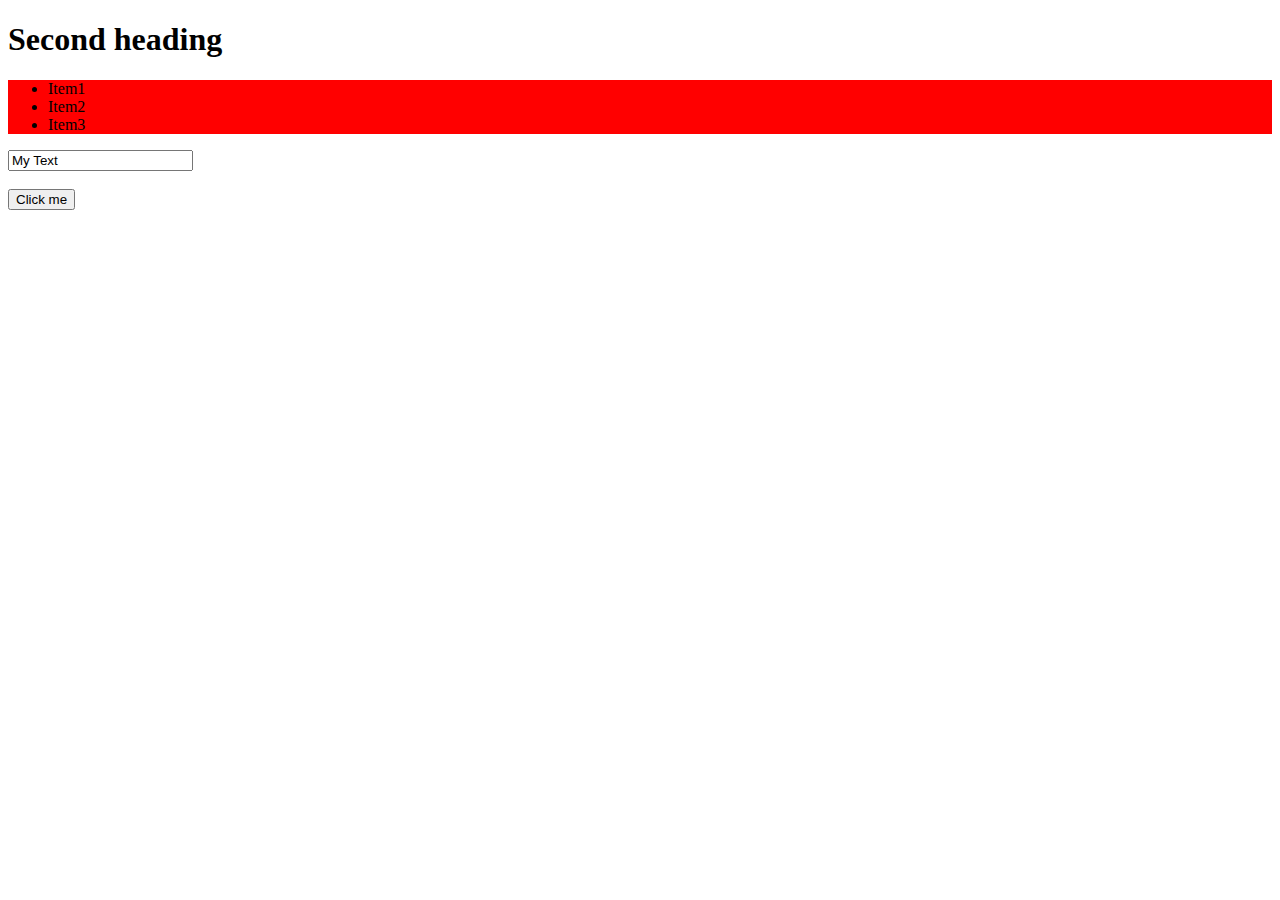
<file: dom.html>
<!DOCTYPE html>
<html lang="en">
<head>
    <meta charset="UTF-8">
    <meta name="viewport" content="width=device-width, initial-scale=1.0">
    <title>DOM</title>
    <script src="dom.js" defer></script>
    <style>
        .bg_color{
            background-color: red;
        }
        .invisible{
            display: none;
        }
        .visible{
            display: block;
        }  


    </style>
</head>
<body>
  <!--   <main>
        <div id="overview">
            <h1>HTML & JavaScript are crucial technologies</h1>
            <p>The web would not work without them...</p>
        </div>
        <div id="advantages">
            <ul>
               <li>Flexible</li>
                <li>Available</li>
                <li>Magical</li>  
            
        </div>
    </main>   </ul>  -->

    <!--Attributes Vs Property-->
    
    

    <!--Selecting Multiple element-->   
    <header></header>
    <h1>Second heading</h1>
    <section class="bg_color visible">
        <ul class="main_list" id="main_list2">
            <li class="item" >Item1</li>
            <li class="item" >Item2</li>
            <li class="item" >Item3</li>
        </ul>
    </section>
    <input id="id_name" class="class_name" value="My Text"/> <br><br>
    <button>Click me</button>
</body>
</html>
</file>
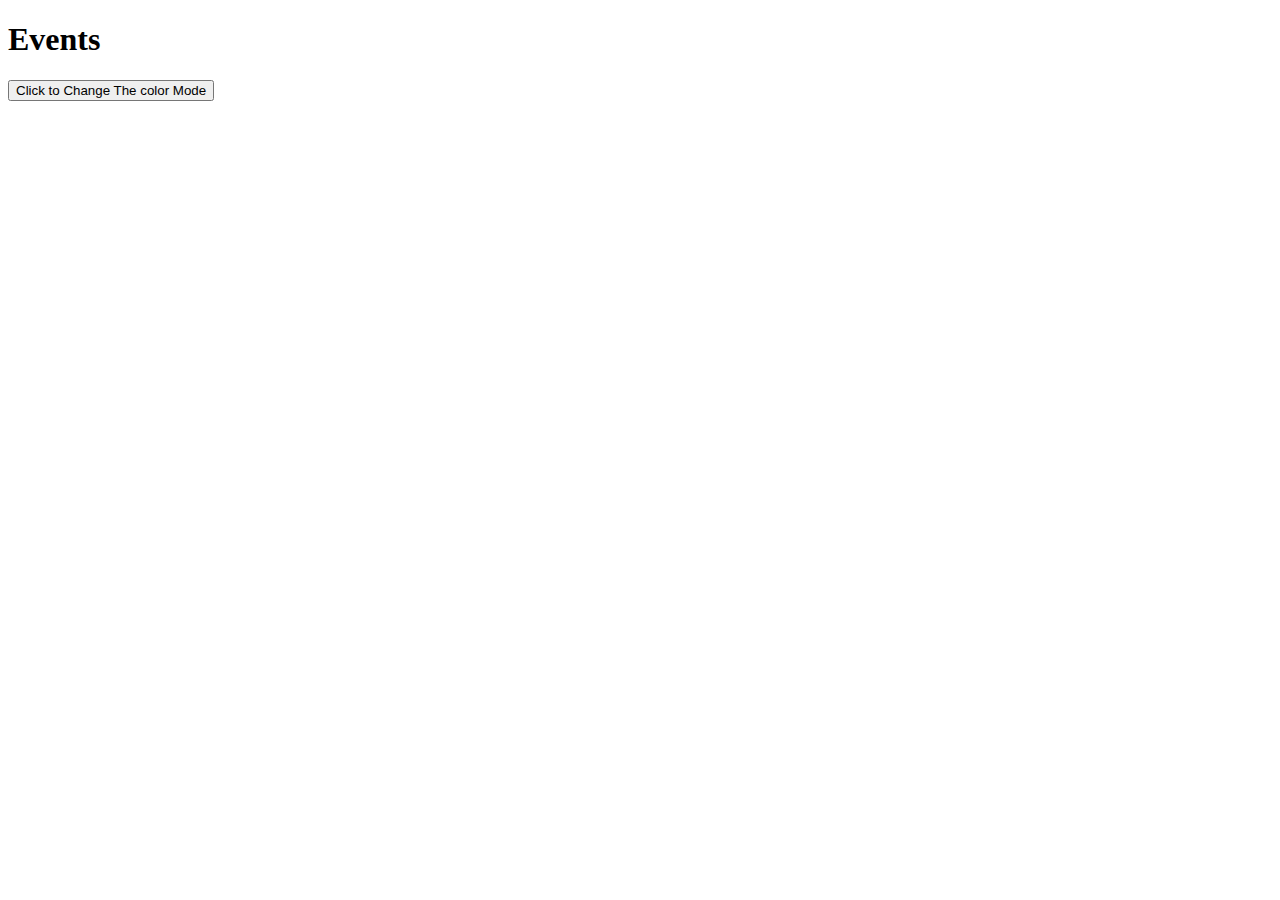
<file: Events/event.html>
<!DOCTYPE html>
<html lang="en">
<head>
    <meta charset="UTF-8">
    <meta name="viewport" content="width=device-width, initial-scale=1.0">
    <title>Document</title>
    <link rel="stylesheet" href="event.css">
</head>
<body>
    <h1>Events</h1>

    <!-- These all are called inline event handling

         <button onclick="console.log('clicked')">Click me</button>
    <button onclick="alert('button1 clicked')">Click me</button>
    <button ondblclick="myFunction()">Click me</button>

    <div onmouseover="console.log('You are inside the box')">
        This is a box
    </div> -->

    <!-- <button id="btn1">Button 1</button>
    
    <div id="div1">
        This is a box
    </div> -->

    <button id="button1">Click to Change The color Mode</button>
    
    <script src="event.js"></script>
</body>
</html>
</file>
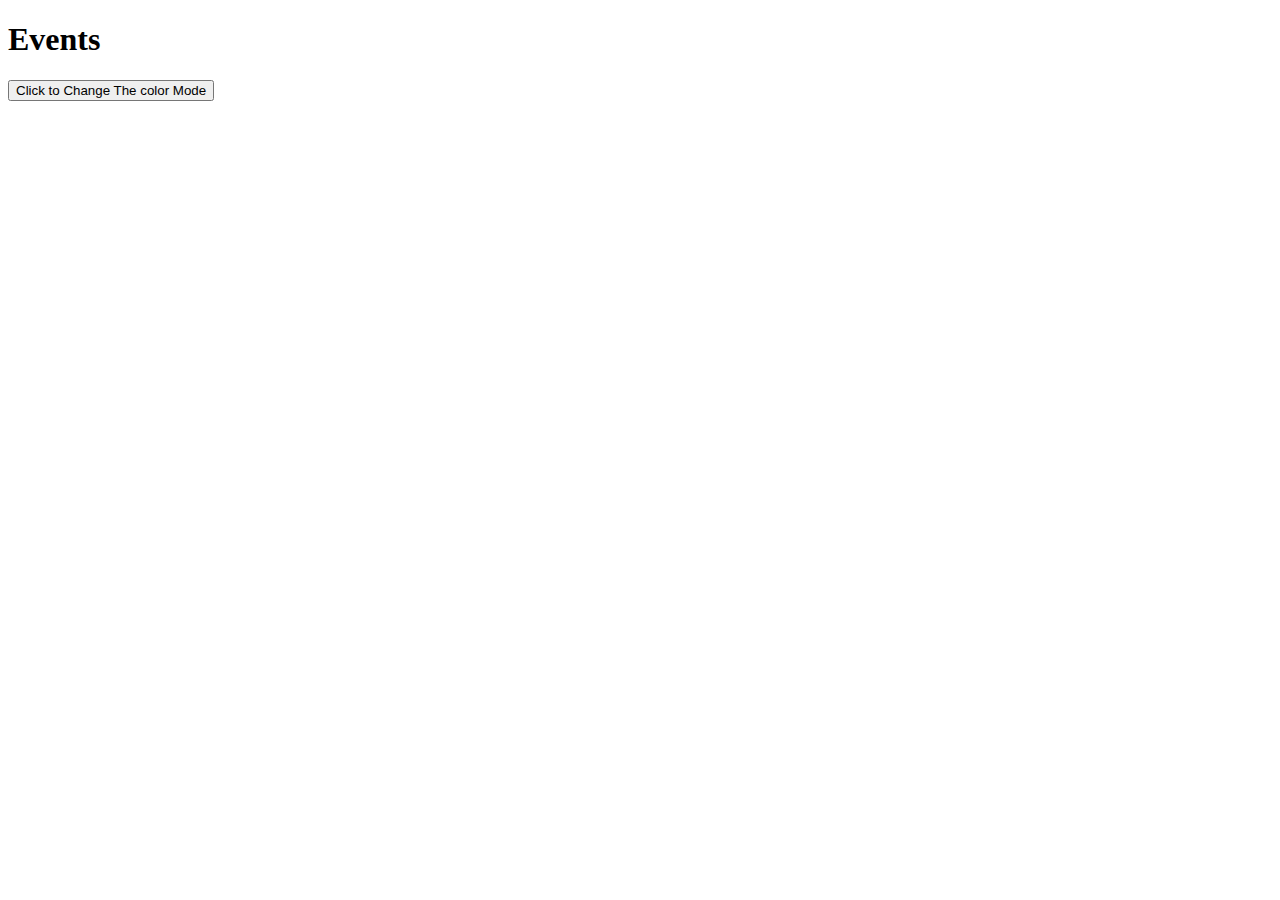
<file: BOM/Events/event.html>
<!DOCTYPE html>
<html lang="en">
<head>
    <meta charset="UTF-8">
    <meta name="viewport" content="width=device-width, initial-scale=1.0">
    <title>Document</title>
    <link rel="stylesheet" href="event.css">
</head>
<body>
    <h1>Events</h1>

    <!-- These all are called inline event handling

         <button onclick="console.log('clicked')">Click me</button>
    <button onclick="alert('button1 clicked')">Click me</button>
    <button ondblclick="myFunction()">Click me</button>

    <div onmouseover="console.log('You are inside the box')">
        This is a box
    </div> -->

    <!-- <button id="btn1">Button 1</button>
    
    <div id="div1">
        This is a box
    </div> -->

    <button id="button1">Click to Change The color Mode</button>
    <script src="event.js"></script>
</body>
</html>
</file>
<file: Events/event.css>
/* div{
    height: 100px;
    width: 100px;
    background-color: dodgerblue;
    color: white;
    border: 2px solid black;
    border-radius: 5px;
} */

.light{
    background-color: white;
    color: black;
}

.dark{
    background-color: black;
    color: white;
}
</file>
<file: BOM/Events/event.css>
/* div{
    height: 100px;
    width: 100px;
    background-color: dodgerblue;
    color: white;
    border: 2px solid black;
    border-radius: 5px;
} */

.light{
    background-color: white;
    color: black;
}

.dark{
    background-color: black;
    color: white;
}
</file>
